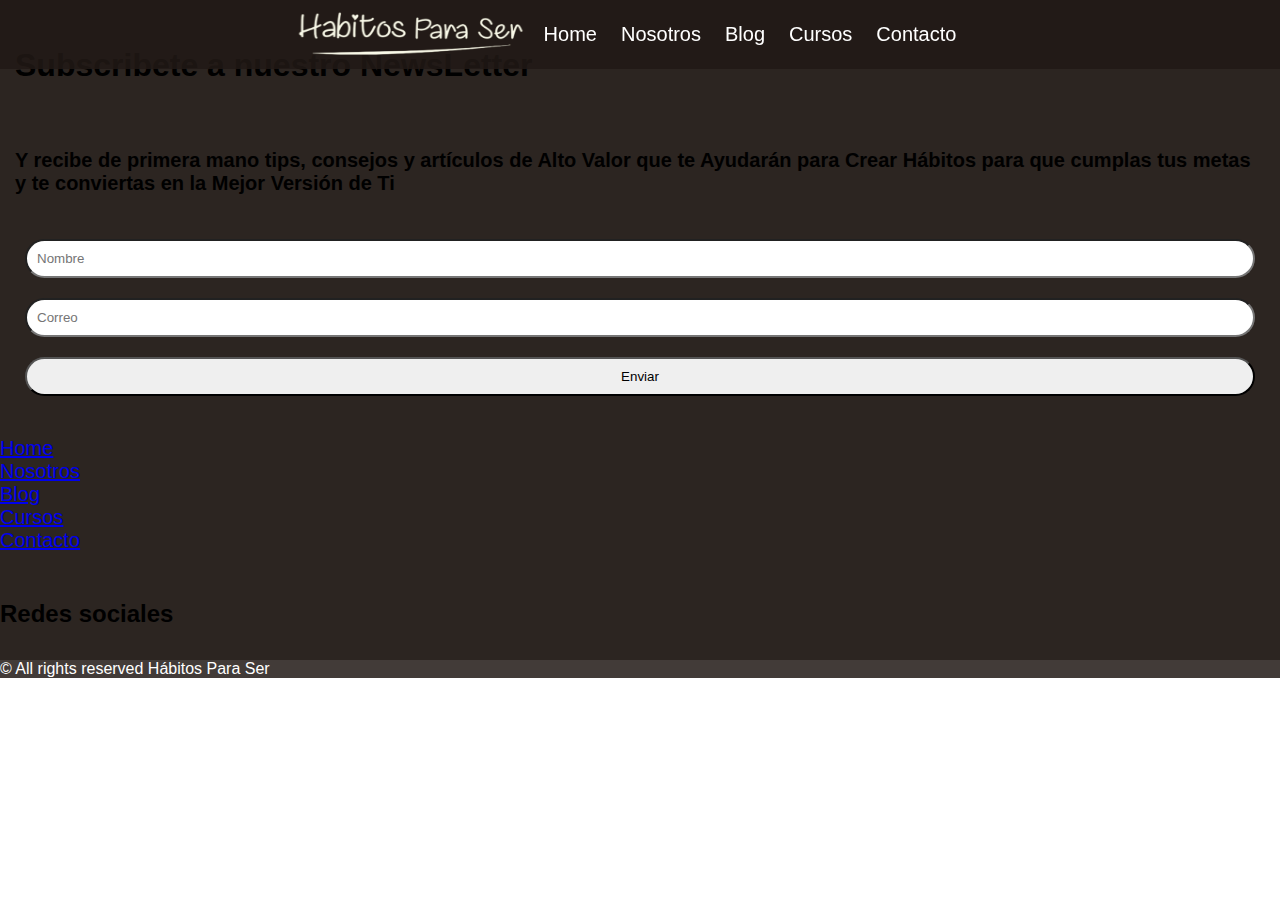
<file: Paguinas/Contacto.html>
<!DOCTYPE html>
<html lang="en">
<head>
    <meta charset="UTF-8">
    <meta http-equiv="X-UA-Compatible" content="IE=edge">
    <meta name="viewport" content="width=device-width, initial-scale=1.0">
    <title>habitosparaser</title>
    <link rel="stylesheet" href="..//Estilos CSS/style.css">
</head>
<body>
    <!--Fila del logo + nav-->
    <header>
        <div class="container">
            <a href="../Proyecto/Index.html" class="logo">
            <img src="..//Banco de Imagenes/Habitos-para-se-LOGO-Tipografia-clara_02 (1).png"  alt="logo de la compañia" class="logo-imag">
            </a>
            <nav>
                <ul>
                    <li><a href="../Proyecto/Index.html">Home</a></li>
                    <li><a href="Nosotros.html">Nosotros</a></li>
                    <li><a href="Blog.html">Blog</a></li>
                    <li><a href="Cursos.html">Cursos</a></li>
                    <li><a href="Contacto.html">Contacto</a></li>
                </ul>
            </nav>
    </header>
    <!--Cierre de Fila del logo + nav-->
    <!--Inicia contenido de la pag-->
        <main>
            
            <section id="Contacto">
                <div class="continer">
                <form action="" method="get">
                    <h3>Subscribete a nuestro NewsLetter</h3>
                    <h5>Y recibe de primera mano tips, consejos y artículos de Alto Valor que te Ayudarán para Crear Hábitos para que cumplas tus metas y te conviertas en la Mejor Versión de Ti</h5>
                    <input type="text" name="Nombre" placeholder="Nombre" required>
                    <input type="email" name="Correo" placeholder="Correo" required>
                    <input type="submit" value="Enviar">
                </form>
                </div>
                <div class="continer">
                    <ul>
                        <li><a href="../Proyecto/Index.html">Home</a></li>
                        <li><a href="Nosotros.html">Nosotros</a></li>
                        <li><a href="Blog.html">Blog</a></li>
                        <li><a href="Cursos.html">Cursos</a></li>
                        <li><a href="Contacto.html">Contacto</a></li>
                    </ul>
                </div>
                <h4>Redes sociales</h4>
            </section>
        </main>
    <!--Fin contenido de la pag-->
    <footer> © All rights reserved Hábitos Para Ser</footer>
</body>
</html>
</file>
<file: Estilos CSS/style.css>
/*Inicio Espaciamiento de bordes de la pag*/
*{
    box-sizing: border-box;
    padding: 0;
}

html{
    scroll-behavior: smooth;
}
footer{
    background-color:  rgba(33, 25, 21, 0.85);
color:#FFFFFF;
}
/*Fin Espaciamiento de bordes de la pag*/
/*Inicio de Estilos generales*/
body{
    font-family: sans-serif;
    margin: 0;
}

h1{font-size: 3.5em;}
h2{font-size: 2.5em;}
h3{font-size: 2em;}
h4{font-size: 1.5em;}
h5{font-size: 1.25em;}
ul{list-style: none;}
li{font-size: 1.25em;}
p{font-size: 1.25em;}
button{
    font-family: Abhaya Libre ExtraBold;
    font-size: 5vw;
}

/**/
/*
.contenedor{
    display: grid;
    grid-template-columns: repeat(3, 1fr);
    grid-template-rows: 250px auto auto;
    grid-template-areas: "encabezado encabezado encabezado"
                        "nevegador   navegador  navegador"
                         "cuerpo     cuerpo     cuerpo"
                         "pieDePag   pieDePag   pieDePag";

}
*/

/*Fin de estilos generales*/
/*Inicio Estilos del Header*/
.container{
    max-width: 1400px;
    margin: auto;
}
.container .logo-imag{
justify-content: space-between;
align-items: flex-start;
}
header{
    display:flex;
    justify-content: space-between;
    background-color: rgba(33, 25, 21, 0.85);
    align-items: center;
    position: fixed;
    width: 100%;
    margin-bottom: 5%;
    
}


header .logo{
    margin: 0%;
    padding: 5px 10px;
    justify-content: left;
    
}

.logo-imag{
    width: 240px;
    height: 55px;
    padding: 1%;
}

/*
Header .container{
    display: flex;
    flex-direction: row;
    align-items: center;
}
*/
/*Inorporando Grid AL header*/

header .container{
    display: grid;
    grid-template-columns: 250px auto;
    grid-template-rows: auto;
}

header nav{
    display: flex;
    flex-direction: row;
    justify-content: space-between;
    padding-right: 30px;
    text-align: right;
    padding-bottom: 0px;
}

.container ul{
    list-style: none;
    display: flex;
    align-items: center;
    justify-items: right;
}

.container ul .il{
    padding: 10px;
}
header a{
    text-decoration: none;
    color: rgba(255, 255, 255, 1);
    padding: 5px 12px;
}

header a:hover{
    color:rgba(219, 111, 29, 0.95);
}


/*Fin del header*/
/*Inicio seccion presentacion*/
#Presentacion{
    display: flex;
    align-items: center;
    justify-content: center;
    text-align: center;
    flex-direction: column;
    height: 100%;    
    background-image: linear-gradient(130deg,
    rgba(0,0,0,0.5),
    rgba(0,0,0,0.5)
    )
    ,url(..//Banco\ de\ Imagenes/colleagues-giving-fist-bump.jpg);
    background-size: 100%;
    background-repeat: no-repeat;
    background-size: cover;
    background-position: center center;
}


#Presentacion h1{
    color: white;
    font-family:black italic;
    width: auto;
    padding: 15px;
}

#Presentacion h4{
    background-color: rgba(33, 25, 21, 0.85);
    color:#FFFFFF;
    border-radius: 30px;
    width: auto;
}
/*Incorporando Grid*/
/*
#Presentacion .container{
    display: flex;
    justify-content: center;
    align-items: center;
}
*/
#Presentacion .container{
    display: grid;
    grid-template-columns: auto;
}


#Presentacion .container button{
    height: auto;
    width: auto;
    
    border-radius: 30px;
    font-size: 40px;
    font-weight: 800;
    line-height: 47px;
    letter-spacing: 0em;
    text-align: center;
    background-color: rgba(219, 111, 29, 0.95);
    color:#FFFFFF;
}

/*Finaliza seccion presentacion*/
/*Inicia seccion Nosotros*/

#Nosotros{
    text-align: center;
    padding: auto;
}

#Nosotros .constainer{
    display: flex;
    justify-content: center;
}
#Nosoros .texto{
    width: 33%;
    text-align: initial;
    padding: 0px 30px;
}
#Nosotros .imag-container{
    background-image: linear-gradient(130deg,
    rgba(0,0,0,0.5),
    rgba(0,0,0,0.5)
    )
    ,url(..//Banco\ de\ Imagenes/pexels-valeria-ushakova-3094211.jpg);
    background-size: 100%;
    background-repeat: no-repeat;
    background-size: cover;
    background-position: center;
    height: 500px;
    width: 100%;

}
/*Fin seccion Nosotros*/
/*Inicio seccion Blog*/

/*Se utiliza grillas en la secci[on del blog*/
#blog{
    text-align: center;
    height: 100%;    
    background-image: linear-gradient(130deg,
    rgba(0,0,0,0.5),
    rgba(0,0,0,0.5)
    )
    ,url(..//Banco\ de\ Imagenes/pexels-jess-bailey-designs-965117.jpg);
    background-size: 100%;
    background-repeat: no-repeat;
    background-size: cover;
    background-position: center;
}
#blog h2{
    color: white;
    margin-top: 0;
}
#blog h3{
    color: white;
    padding: auto;

}

#blog .container{
    padding:  150px 12px;

}

#blog p{
    color: white;
}

#blog button.articulo{
    width: 150px;
    height: 50px;
    font-size: 40px;
    border-radius: 30px;
    letter-spacing: 0em;
    text-align: center;
    background-color: rgba(219, 111, 29, 0.95);
    color:#FFFFFF;
}

#blog .carta{

}

.carta:nth-child(1){
    background-image: linear-gradient(130deg,
    rgba(0,0,0,0.5),
    rgba(0,0,0,0.5)
    )
    ,url(..//Banco\ de\ Imagenes/pexels-ovan-57750.jpg);
    background-size: 100%;
    background-repeat: no-repeat;
    background-size: cover;
    background-position: center;
}

.carta:nth-child(2){
    background-image: linear-gradient(130deg,
    rgba(0,0,0,0.5),
    rgba(0,0,0,0.5)
    )
    ,url(..//Banco\ de\ Imagenes/ENTRADA01-6921023.jpg);
    background-size: 100%;
    background-repeat: no-repeat;
    background-size: cover;
    background-position: center;
}

.carta:nth-child(3){
    background-image: linear-gradient(130deg,
    rgba(0,0,0,0.5),
    rgba(0,0,0,0.5)
    )
    ,url(..//Banco\ de\ Imagenes/Habito-de-escribir-productividad-y-orgnizacion-768x514-7957481.jpg);
    background-size: 100%;
    background-repeat: no-repeat;
    background-size: cover;
    background-position: center;
}
/*FIN seccion Blog*/
/*Inicio seccion Curso*/

#cursos{
    text-align: center;
    height: 100%;    
    background-image: linear-gradient(130deg,
    rgba(0,0,0,0.5),
    rgba(0,0,0,0.5)
    )
    ,url(..//Banco\ de\ Imagenes/pexels-cottonbro-4065891.jpg);
    background-size: 100%;
    background-repeat: no-repeat;
    background-size: cover;
    background-position: center;
}
#cursos h2{
    color: white;
    margin-top: 0;
}
#cursos h3{
    color: white;
    padding: auto;

}

#cursos .container{
    padding:  150px 12px;

}

#cursos p{
    color: white;
}


#cursos .curso{

}

.curso:nth-child(1){
    background-image: linear-gradient(130deg,
    rgba(0,0,0,0.5),
    rgba(0,0,0,0.5)
    )
    ,url(..//Banco\ de\ Imagenes/pexels-ovan-57750.jpg);
    background-size: 100%;
    background-repeat: no-repeat;
    background-size: cover;
    background-position: center;
}

.curso:nth-child(2){
    background-image: linear-gradient(130deg,
    rgba(0,0,0,0.5),
    rgba(0,0,0,0.5)
    )
    ,url(..//Banco\ de\ Imagenes/ENTRADA01-6921023.jpg);
    background-size: 100%;
    background-repeat: no-repeat;
    background-size: cover;
    background-position: center;
}

.curso:nth-child(3){
    background-image: linear-gradient(130deg,
    rgba(0,0,0,0.5),
    rgba(0,0,0,0.5)
    )
    ,url(..//Banco\ de\ Imagenes/Habito-de-escribir-productividad-y-orgnizacion-768x514-7957481.jpg);
    background-size: 100%;
    background-repeat: no-repeat;
    background-size: cover;
    background-position: center;
}    
/*Fin seccion Curso*/

/*inicia Seccion Contacto*/
/*Se aplican grilla para acomodar este sector*/
#Contacto{
    background-color: rgba(33, 25, 21, 0.95);
    background-size: 100%;
    display: grid;
    grid-column: auto;
    
}
#Contacto .container{
    display: grid;
    grid-template-columns: 1fr 1fr 1fr;
    grid-auto-columns: min-content;
}
.formulario{
    margin: 10%;
    border-radius: 30px;
    letter-spacing: 0em;
    text-align: center;
    background-color: rgba(219, 111, 29, 0.95);
    color:#FFFFFF;
    width: fit-content;
}
.pag{
    display: flex;
    flex-direction: column;
    justify-content: center;
}

.pag ul{
    display: flex;
    flex-direction: column;
    text-justify: left;
    align-items: center;
    align-content: center;
}
.pag ul.il{
    align-self: center;
}
form{
    padding: 15px;
    display: grid;
    grid-template-columns: 5fr;
}
input{
    margin: 10px;
    padding: 10px;
    border-radius: 30px;
}
input.registro{
    background-color:rgba(33, 25, 21, 0.85);
    color: #FFFFFF;
    text-decoration: dotted;
}
input.registro:hover{
    background-color: gold;
}
.pag a{
    color: #FFFFFF;
}
img.facebook{
    width: 30px;
    height: 30px;
}
img.instagram{
    width: 30px;
    height: 30px;
}
img.youtube{
    width: 30px;
    height: 30px;
}
.RRSS{
    color: #FFFFFF;
}
.RRSS ul{
    background-color:  rgba(219, 111, 29, 0.95);
    border-bottom: #FFFFFF;
    border-radius: 10px;
    width: fit-content;
    padding: 1%;

}
footer{
    display: grid;
    grid-template-columns: 1fr;
    justify-content: center;
    
}
</file>
